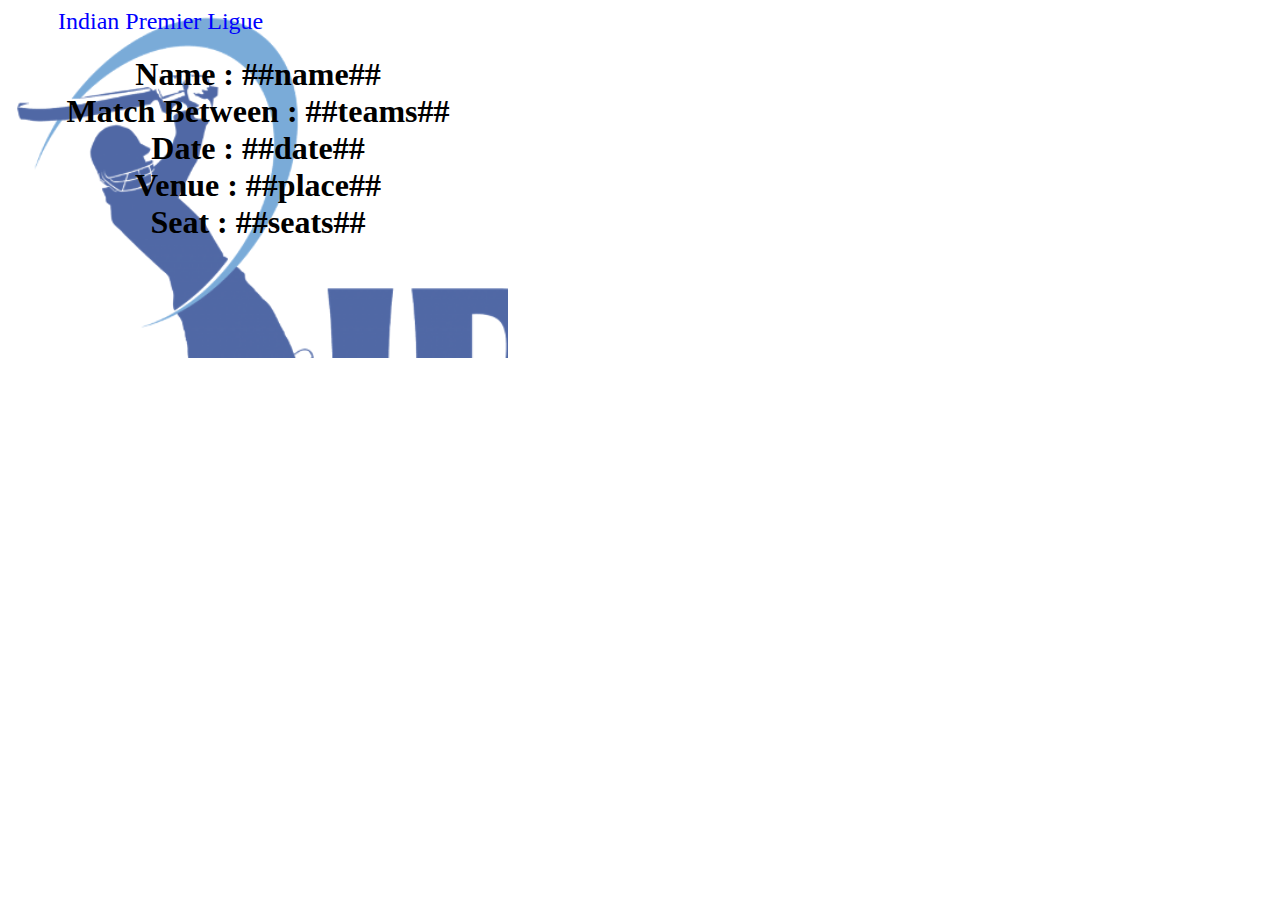
<file: mail.html>
<!DOCTYPE html>
  <html>

  <head>
    <meta name="viewport" content="width=device-width, initial-scale=1">
      <style>
      div{
        width:500px;
        height:350px;
        display:block;
        position:absolute;
  }

  div::after {
  content: "";
  background: url(logo.png);

  opacity: 0.5;
  top: 0;
  left: 0;
  bottom: 0;
  right: 0;
  position: absolute;
  z-index: -1;
  }
  #details
  {
    padding:10%;
    color:blue;
     font-family: "Times New Roman", Times, serif;
     font-size: 150%;
     opacity:1;
	 background:transparent;
	 text-align:right;
  }
  h1{
  text-align:center;
  }
     </style>
  </head>

  <body>
    <div>
    <div class="container">
	<span id="details">Indian Premier Ligue</span><br>
      <h1>Name : ##name##<br>
      Match Between : ##teams##<br>
      Date : ##date##<br>
      Venue : ##place##<br>
      Seat : ##seats##<br></h1>
    </div>
    </div>
  </body>

  </html>
</file>
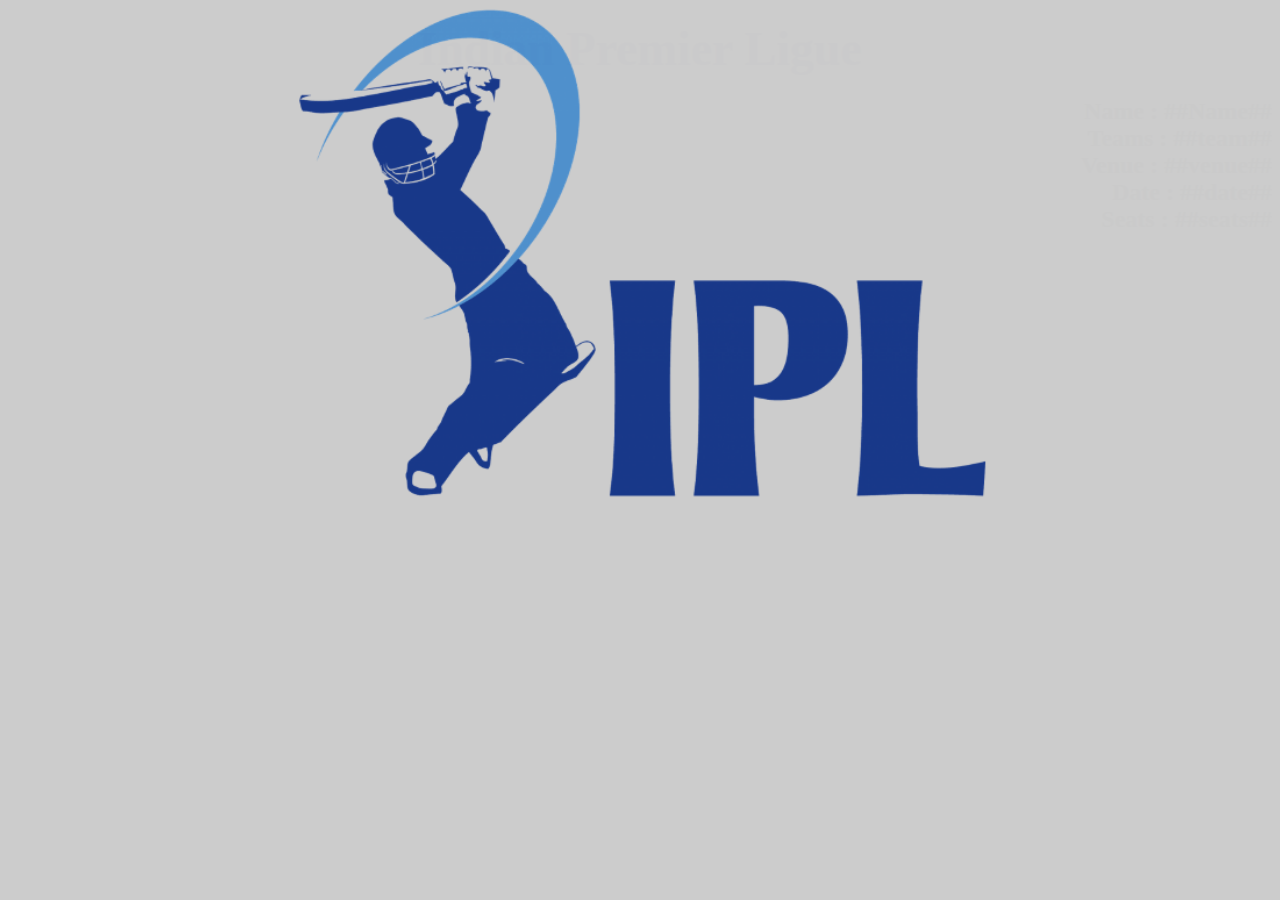
<file: mail1.html>
<!DOCTYPE html>
  <html>

  <head>
    <meta name="viewport" content="width=device-width, initial-scale=1">
      <style>
		body {
			background-image: url("logo.png");
			background-color: #cccccc;
			background-repeat:no-repeat;
			opacity:0.5%;
			background-position:top;
			background-opacity:0.5%;
		
		.container{
		}
     </style>
  </head>

  <body>
    <div>
    <div class="container">
	<h1 align="center"> <font size="10" color="#330066">Indian Premier Ligue</font></h1>
    <h2 align="right"><font size="5.8" color="black" >
	Name : ##Name##<br>
	Teams : ##team## <br>
	Venue : ##venue## <br>
	Date : ##date## <br>
	Seats : ##seats## <b>
	</h2>
	</font>
	</div>
  </body>

  </html>
</file>
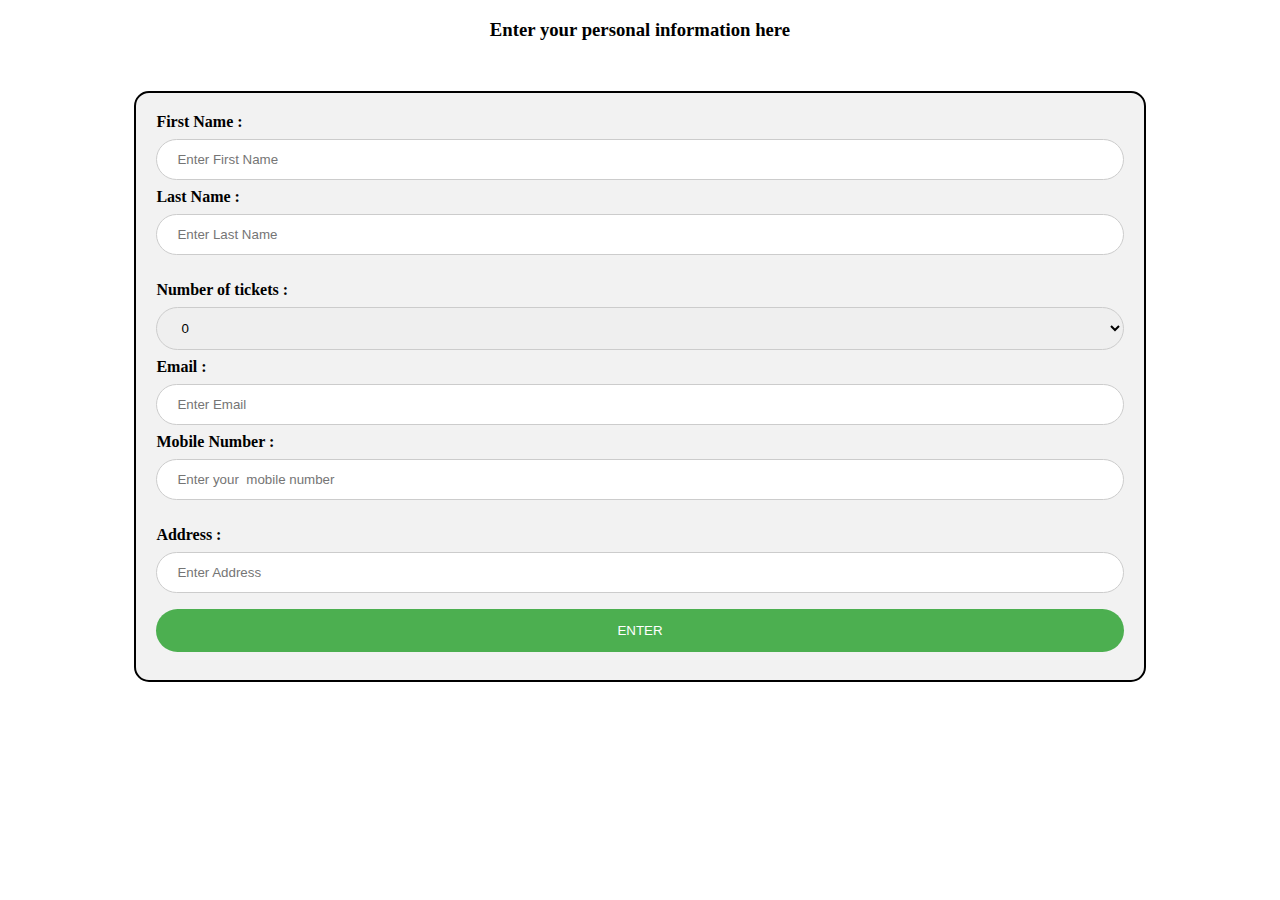
<file: personaldetails.html>
<!DOCTYPE html>
<html>
<style>
input[type=text], select {
    width: 100%;
    padding: 12px 20px;
    margin: 8px 0;
    display: inline-block;
    border: 1px solid #ccc;
    border-bottom-left-radius: 25px;
	border-bottom-right-radius: 25px;
	border-top-left-radius: 25px;
	border-top-right-radius: 25px;
    box-sizing: border-box;
}

button[type=submit] {
    width: 100%;
    background-color: #4CAF50;
    color: white;
    padding: 14px 20px;
    margin: 8px 0;
    border: none;
    border-radius: 25px;
    cursor: pointer;
}

button[type=submit]:hover {
    background-color: #45a049;
}

.content {
	 margin:10%;
	 margin-top:50px;
	border: 2px solid black;
    border-radius: 15px;
    background-color: #f2f2f2;
    padding: 20px;
}
h3{
text-align:center;
}
.right{
float:right;
}
.left{
float:left;
}
</style>
<body>

<h3>Enter your personal information here</h3>

<div class="content">
  <form action="personaldetails.php" method="post">
    <label><b>First Name :</b></label>
      <input type="text" placeholder="Enter First Name" name="fname" required>
      
      <label><b>Last Name :</b></label>
      <input type="text" placeholder="Enter Last Name" name="lname" required><br><br>
        
        <label><b>Number of tickets :</b></label>
		<select name ="number">
			<option value="0">0</option>
			<option value="1">1</option>
			<option value="2">3</option>
			<option value="4">4</option>
			<option value="5">5</option>
			<option value="6">6</option>
			<option value="7">7</option>
			<option value="8">8</option>
			<option value="9">9</option>
			<option value="10">10</option>
		</select>
        <br>
      <label><b>Email :</b></label>
      <input type="text" placeholder="Enter Email" name="email" required>
      
      <label><b>Mobile Number :</b></label>
      <input type="text" placeholder="Enter your  mobile number" name="mob" required>
     <br><br>
      <label><b>Address :</b></label>
      <input type="text" placeholder="Enter Address" name="address" required>
      
        <button type="submit" class="signupbtn" name="submit">ENTER</button> 
  </form>
</div>

</body>
</html>
</file>
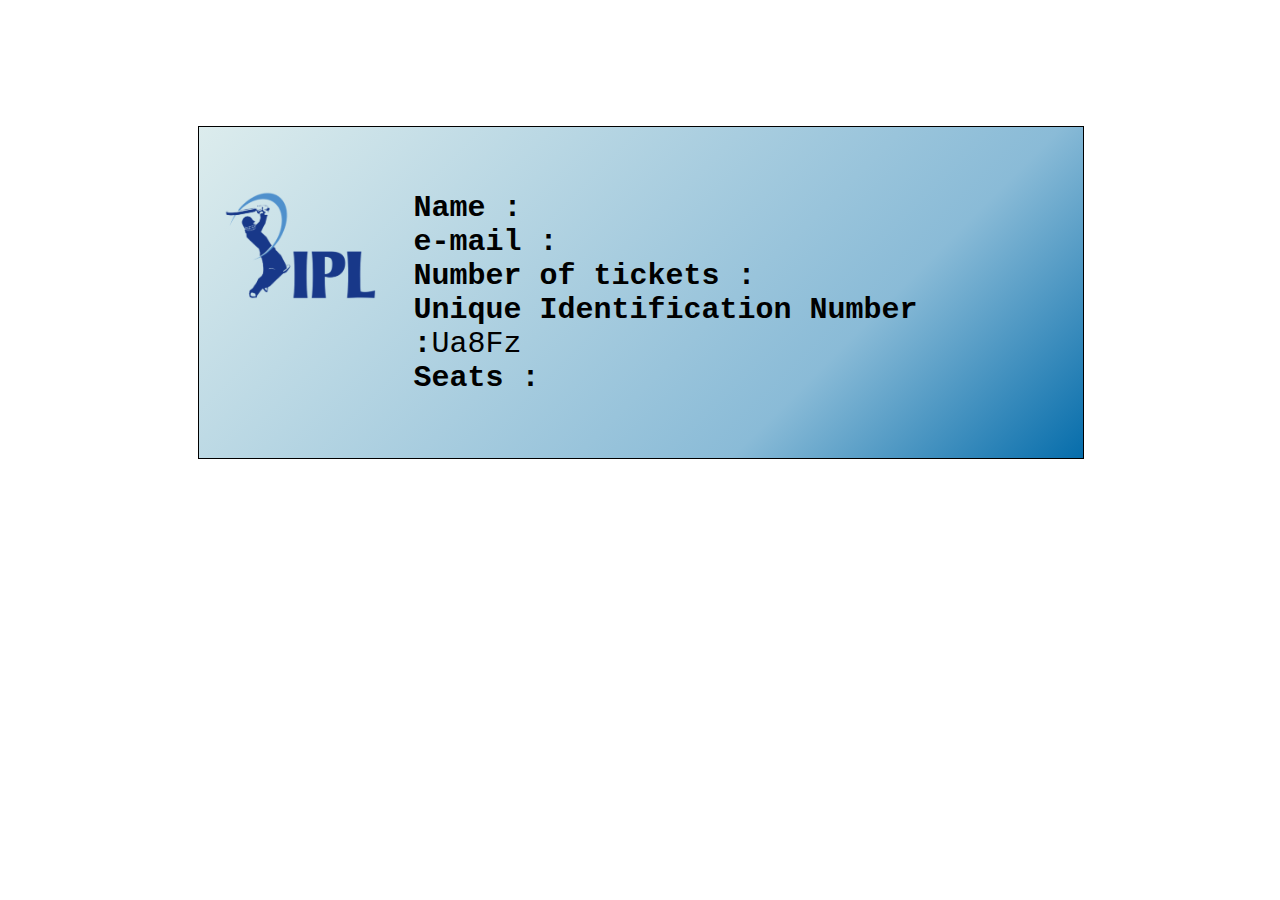
<file: ticket.html>
<!DOCTYPE HTML>
<html>
	<head>
		<style>
		
			.container
			{
				border:1px solid black;
				width:60%;
				padding:5%;
				margin:15%;
				margin-top:10%;
				background: -webkit-linear-gradient(-45deg, #dceced 0%,#8abbd7 71%,#066dab 100%); /* Chrome10-25,Safari5.1-6 */
				background: linear-gradient(135deg, #dceced 0%,#8abbd7 71%,#066dab 100%); /* W3C, IE10+, FF16+, Chrome26+, Opera12+, Safari7+ */			
			}
			img 
			{
				width:20%;
				height:40%;
				float:left;
				margin-left:-5%;
				margin-top:0%;
			}
			.details
			{
				margin-left:20%;
				margi-top:-80%;
				font-size:30px;
				font-family:"Courier New", Courier, monospace;
			}
		</style>
	</head>
	
	<body>
		
		<div class="container">
			<img src="logo1.png">
			
			<div class="details">
				<b>Name :</b> <br>
				<b>e-mail :</b> <br>
				<b>Number of tickets :</b> <br>
				<b>Unique Identification Number :</b>Ua8Fz<br>
				<b>Seats :</b> <br>
			</div>
		</div>
		
	</body>
</html>
</file>
